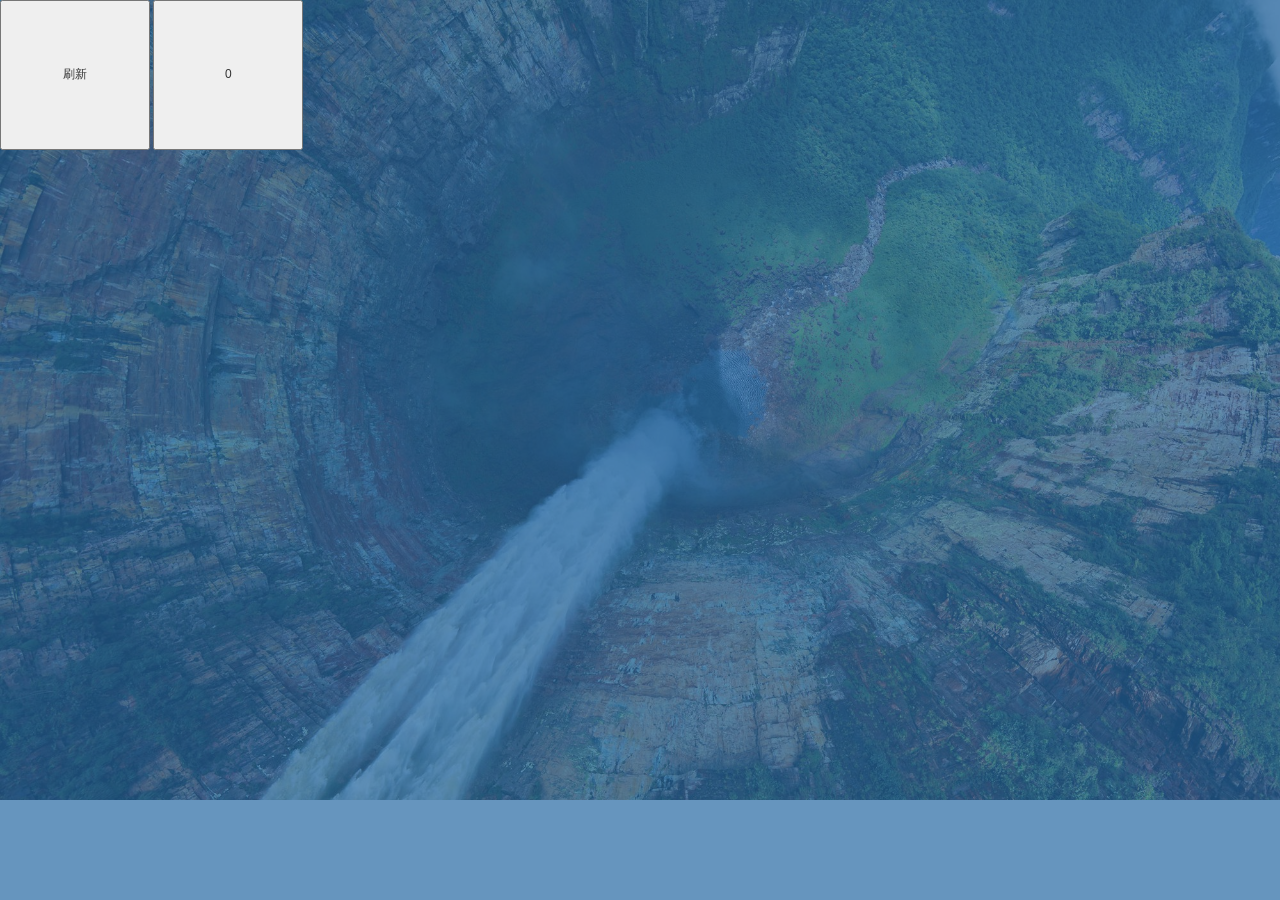
<file: index1.html>
<!DOCTYPE html>
<html lang="en">
<head>
    <meta charset="UTF-8">
    <meta name="viewport" content="width=device-width, initial-scale=1.0">
    <title>首页</title>
    <link href="./css/reset.css" rel="stylesheet" type="text/css" /> 
    <link href="./css/index.css" rel="stylesheet" type="text/css" /> 
</head>
<style>
    #btn{
        width: 150px;
        height: 150px;
    }
    #btn1{
        width: 150px;
        height: 150px;
    }
</style>
<body>
    <div class="shade-div">
        <button id="btn">刷新</button>
        <button id="btn1">0</button>

    </div>
</body>
</html>
<script>
    let num = 0
    document.getElementById('btn1').innerHTML = num
    document.getElementById('btn1').onclick = function(){
        num++
        document.getElementById('btn1').innerHTML = num
    }
    document.getElementById('btn').onclick = function(){
        location.reload();
    }
</script>
<script src="./app.js"></script>
</file>
<file: css/index.css>
html,body{
    height: 100%;
}

body{
    background: url('../img/homebg.jpg');
    background-size: 100%;
    background-repeat: no-repeat;
}
.shade-div{
    width: 100%;
    height: 100%;
    background-color: rgba(37, 104, 163, 0.7);
    position: fixed;
}
</file>
